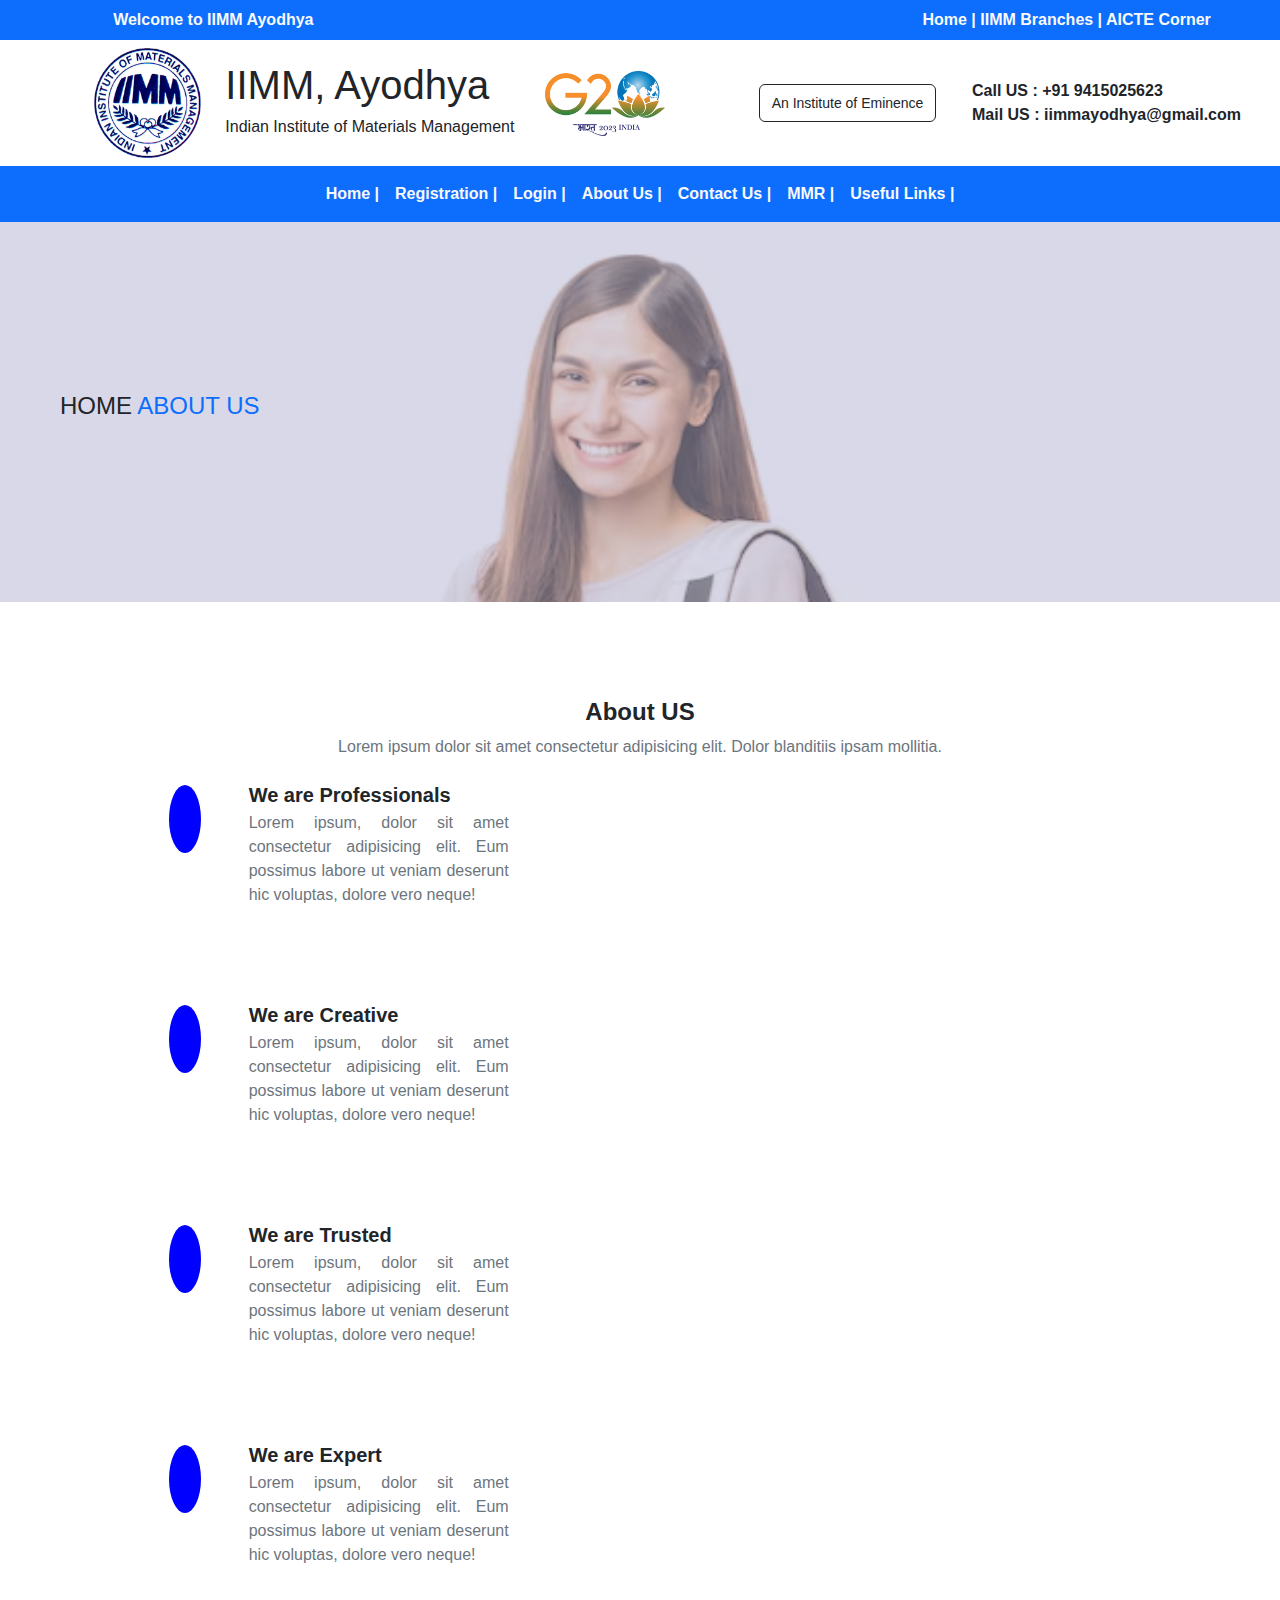
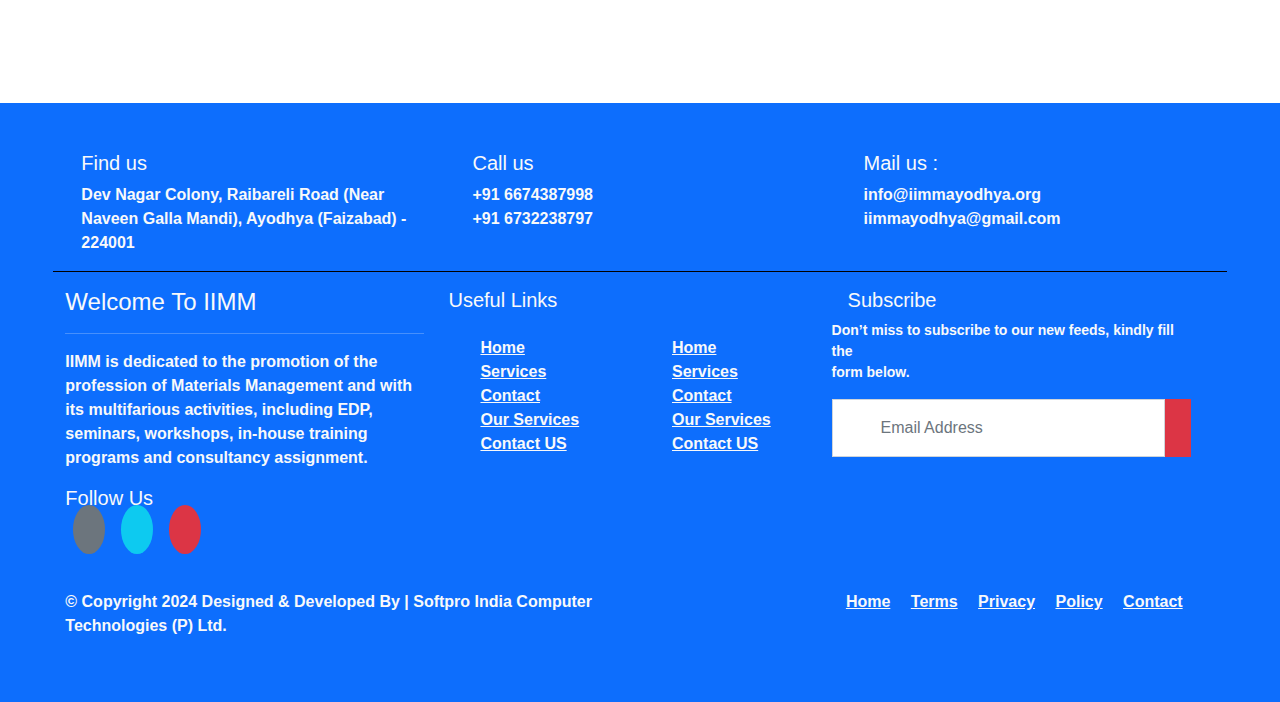
<file: about.html>
<!DOCTYPE html>
<html lang="en">
<head>
  <meta charset="UTF-8">
  <meta name="viewport" content="width=device-width, initial-scale=1.0">
  <title>About Us</title>
  <link rel="stylesheet" href="https://cdnjs.cloudflare.com/ajax/libs/font-awesome/6.6.0/css/all.min.css" integrity="sha512-Kc323vGBEqzTmouAECnVceyQqyqdsSiqLQISBL29aUW4U/M7pSPA/gEUZQqv1cwx4OnYxTxve5UMg5GT6L4JJg==" crossorigin="anonymous" referrerpolicy="no-referrer" />
  <link rel="stylesheet" href="css/bootstrap.min.css">
  <link rel="stylesheet" href="css/style.css">
  <script src="js/bootstrap.bundle.js"></script>
  <style>
    * {
      font-family: 'Poppins', sans-serif;
    }

    .hr {
      border: 0;
      background-color: black;
      height: 1px;
      opacity: 1;
    }

    .p {
      justify-content: center;
    }
  </style>
</head>
<body>
  <!-- outer start -->
  <div class="container-fluid">
    <!-- top header start -->
    <div class="row bg-primary text-light fw-semibold text-center py-2">
      <div class="col-sm-4 ">Welcome to IIMM Ayodhya</div>
      <div class="col-sm-4"></div>
      <div class="col-sm-4 ">Home | IIMM Branches | AICTE Corner</div>
    </div>
    <!--top header end  -->
    <!-- header start -->
    <div class="row py-2 align-items-center">
      <div class="col-sm-2 text-end">
        <img src="images/Logo-IIMM-1.png" height="110" alt="">
      </div>
      <div class="col-sm-3 fw-semibold">
        <h1>IIMM, Ayodhya</h1>
        <h6>Indian Institute of Materials Management</h6>
      </div>
      <div class="col-sm-2">
        <img src="images/g20-logo.png" height="65" alt="">
      </div>
      <div class="col-sm-2">
        <button class="btn border border-dark"><i class="fa-solid fa-award"></i>
         <small>An Institute of Eminence</small> </button>
      </div>
      <div class="col-sm-3">
        <span class="fw-semibold"><i class="fa-solid fa-phone fa-shake"></i> Call US : +91 9415025623</span><br />
        <span class="fw-semibold"><i class="fa-regular fa-envelope fa-bounce"></i> Mail US :
          iimmayodhya@gmail.com</span>
      </div>
    </div>

    <!-- header end -->
    <!-- navbar start -->
    <div class="row">
      <div class="col-sm-12 bg-primary">
        <nav class="navbar navbar-expand-lg bg-primary" data-bs-theme="dark">
          <div class="container-fluid bg-primary">
            <button class="navbar-toggler" type="button" data-bs-toggle="collapse"
              data-bs-target="#navbarSupportedContent" aria-controls="navbarSupportedContent" aria-expanded="false"
              aria-label="Toggle navigation">
              <span class="navbar-toggler-icon"></span>
            </button>
            <div class="collapse navbar-collapse" id="navbarSupportedContent">
              <ul class="navbar-nav mx-auto mb-2 mb-lg-0">
                <li class="nav-item">
                  <a class="nav-link active text-light fw-bold" aria-current="page" href="index.html">Home |</a>
                </li>
                <li class="nav-item">
                  <a class="nav-link active text-light fw-bold" aria-current="page" href="register.html">Registration |</a>
                </li>
                <li class="nav-item">
                  <a class="nav-link active text-light fw-bold" aria-current="page" href="login.html">Login |</a>
                </li>
                <li class="nav-item">
                  <a class="nav-link active text-light fw-bold" aria-current="page" href="about.html">About Us |</a>
                </li>
                <li class="nav-item">
                  <a class="nav-link active text-light fw-bold" aria-current="page" href="contact.html">Contact Us |</a>
                </li>
                <li class="nav-item">
                  <a class="nav-link active text-light fw-bold" aria-current="page" href="#">MMR |</a>
                </li>
                <li class="nav-item">
                  <a class="nav-link active text-light fw-bold" aria-current="page" href="#">Useful Links |</a>
                </li>
              </ul>
            </div>
          </div>
        </nav>
      </div>
    </div>
    <!-- navbar end -->
    <!-- about start -->
   <div class="row" id="about">
    <div class="col-sm-12">
    <h4 class="ms-5" style="margin-top: 170px; ">HOME <i class="fa-solid fa-arrow-right"></i><span class="text-primary"> ABOUT US</span></h4>
    
</div>
   </div>
   <div class="row my-5">
    <div class="col-sm-10 mx-auto">
        <h4 class="text-center fw-bold mt-5">About US</h4>
        <p class="text-center text-secondary">Lorem ipsum dolor sit amet consectetur adipisicing elit. Dolor blanditiis ipsam mollitia.</p>
     <div class="row">
        <div class="col-sm-8">
            <div class="box ">
                <i class="fa-solid fa-circle-exclamation fs-2 p-3 text-light" style="background-color: blue; border-radius: 50%;"> </i>
               <h5 class="fw-bold" style="margin-left: 80px; margin-top: -60px;">We are Professionals</h5>
             <p class="text-secondary" style="text-align: justify; margin-left: 80px; margin-top: -4px;">Lorem ipsum, dolor sit amet consectetur adipisicing elit. Eum possimus labore ut veniam deserunt hic voluptas, dolore vero neque!</p>
            </div>
            <div class="box ">
                <i class="fa-solid fa-maximize fs-2 p-3 text-light" style="background-color: blue; border-radius: 50%;"> </i>
               <h5 class="fw-bold" style="margin-left: 80px; margin-top: -60px;">We are Creative</h5>
             <p class="text-secondary" style="text-align: justify; margin-left: 80px; margin-top: -4px;">Lorem ipsum, dolor sit amet consectetur adipisicing elit. Eum possimus labore ut veniam deserunt hic voluptas, dolore vero neque!</p>
            </div>
            <div class="box ">
                <i class="fa-solid fa-minimize fs-2 p-3 text-light" style="background-color: blue; border-radius: 50%;"> </i>
               <h5 class="fw-bold" style="margin-left: 80px; margin-top: -60px;">We are Trusted</h5>
             <p class="text-secondary" style="text-align: justify; margin-left: 80px; margin-top: -4px;">Lorem ipsum, dolor sit amet consectetur adipisicing elit. Eum possimus labore ut veniam deserunt hic voluptas, dolore vero neque!</p>
            </div>
            <div class="box ">
                <i class="fa-solid fa-unlock-keyhole fs-2 p-3 text-light" style="background-color: blue; border-radius: 50%;"> </i>
               <h5 class="fw-bold" style="margin-left: 80px; margin-top: -60px;">We are Expert</h5>
             <p class="text-secondary" style="text-align: justify; margin-left: 80px; margin-top: -4px;">Lorem ipsum, dolor sit amet consectetur adipisicing elit. Eum possimus labore ut veniam deserunt hic voluptas, dolore vero neque!</p>
            </div>
        </div>
        <div class="col-sm-4 mt-5">
            <iframe width="400" height="320" src="https://www.youtube.com/embed/LDIqUEm2H2E?si=lwoSyZbIqGnWSWGC" title="YouTube video player" frameborder="0" allow="accelerometer; autoplay; clipboard-write; encrypted-media; gyroscope; picture-in-picture; web-share" referrerpolicy="strict-origin-when-cross-origin" allowfullscreen></iframe>
        </div>
     </div>
    </div>
   </div>
    <!-- about end -->
    <!-- footer start -->
    <div class="row bg-primary text-light fw-semibold py-5">
      <div class="col-sm-11 mx-auto">
        <div class="row">
          <div class="col-sm-4 d-flex">
            <i class="fa-solid fa-location-dot fs-1 px-2"></i>
            <div>
              <h5> Find us</h5>
              <p>
                Dev Nagar Colony, Raibareli Road
                (Near Naveen Galla Mandi), Ayodhya (Faizabad) - 224001
              </p>
            </div>
          </div>
          <div class="col-sm-4 d-flex">
            <i class="fa-solid fa-phone fs-1 px-2"></i>
            <div>
              <h5>Call us</h5>
              <p class="my-0">+91 6674387998</p>
              <p>+91 6732238797</p>
            </div>
          </div>
          <div class="col-sm-4 d-flex">
            <i class="fa-regular fa-envelope-open fs-1 px-2"></i>
            <div>
              <h5>Mail us : </h5>
              <p>info@iimmayodhya.org<br>
                iimmayodhya@gmail.com</p>
            </div>
          </div>
          <hr class="hr">
          <div class="row">
            <div class="col-sm-4">
              <h4>Welcome To IIMM</h4>
              <hr>
              <p>IIMM is dedicated to the promotion of the profession of Materials Management and with its multifarious
                activities, including EDP, seminars, workshops, in-house training programs and consultancy assignment.
              </p>
              <h5>Follow Us</h5>
              <div>
                <i class="fa-brands fa-facebook bg-secondary p-3 mx-2 rounded-circle"></i>
                <i class="fa-brands fa-square-twitter bg-info p-3 mx-2 rounded-circle"></i>
                <i class="fa-brands fa-google bg-danger p-3 mx-2 rounded-circle "></i>
              </div>
            </div>
            <div class="col-sm-4">
              <h5>Useful Links</h5>
              <div class="row">
                <div class="col-sm-6 mt-3">
                  <ul>
                    <li class="list-unstyled text-decoration-none">
                      <a href="" class="text-light">Home</a>
                    </li>
                    <li class="list-unstyled">
                      <a href="" class="text-light">Services</a>
                    </li>
                    <li class="list-unstyled">
                      <a href="" class=" text-light">Contact</a>
                    </li>
                    <li class="list-unstyled">
                      <a href="" class="text-light">Our Services</a>
                    </li>
                    <li class="list-unstyled">
                      <a href="" class=" text-light">Contact US</a>
                    </li>
                  </ul>
                </div>
                <div class="col-sm-6 mt-3">
                  <ul>
                    <li class="list-unstyled">
                      <a href="" class=" text-light">Home</a>
                    </li>
                    <li class="list-unstyled">
                      <a href="" class=" text-light">Services</a>
                    </li>
                    <li class="list-unstyled">
                      <a href="" class=" text-light">Contact</a>
                    </li>
                    <li class="list-unstyled">
                      <a href="" class="text-light">Our Services</a>
                    </li>
                    <li class="list-unstyled">
                      <a href="" class=" text-light">Contact US</a>
                    </li>
                  </ul>

                </div>
              </div>
            </div>
            <div class="col-sm-4">
              <h5 class="ps-3">Subscribe</h5>
              <p class="small">Don’t miss to subscribe to our new feeds, kindly fill
                the <br>form below.</p>
              <div class="d-flex">
                <input class="form-control ps-5 py-3 rounded-0" placeholder="Email Address" type="text">
                <button class="btn btn-danger rounded-0"><i class="fa-brands fa-telegram"></i></button>
              </div>
            </div>
          </div>
          <div class="row mt-5">
            <div class="col-sm-6">
              <p>© Copyright 2024 Designed & Developed By | Softpro India Computer Technologies (P) Ltd.</p>

            </div>
            <div class="col-sm-6 text-end">
              <a href="" class="text-light mx-2">Home</a>
              <a href="" class="text-light mx-2">Terms</a>
              <a href="" class="text-light mx-2">Privacy</a>
              <a href="" class="text-light mx-2">Policy</a>
              <a href="" class="text-light mx-2">Contact</a>
            </div>
          </div>
        </div>
      </div>
      <!-- footer end -->
    </div>
    <!-- outer end -->
</body>
</html>
</file>
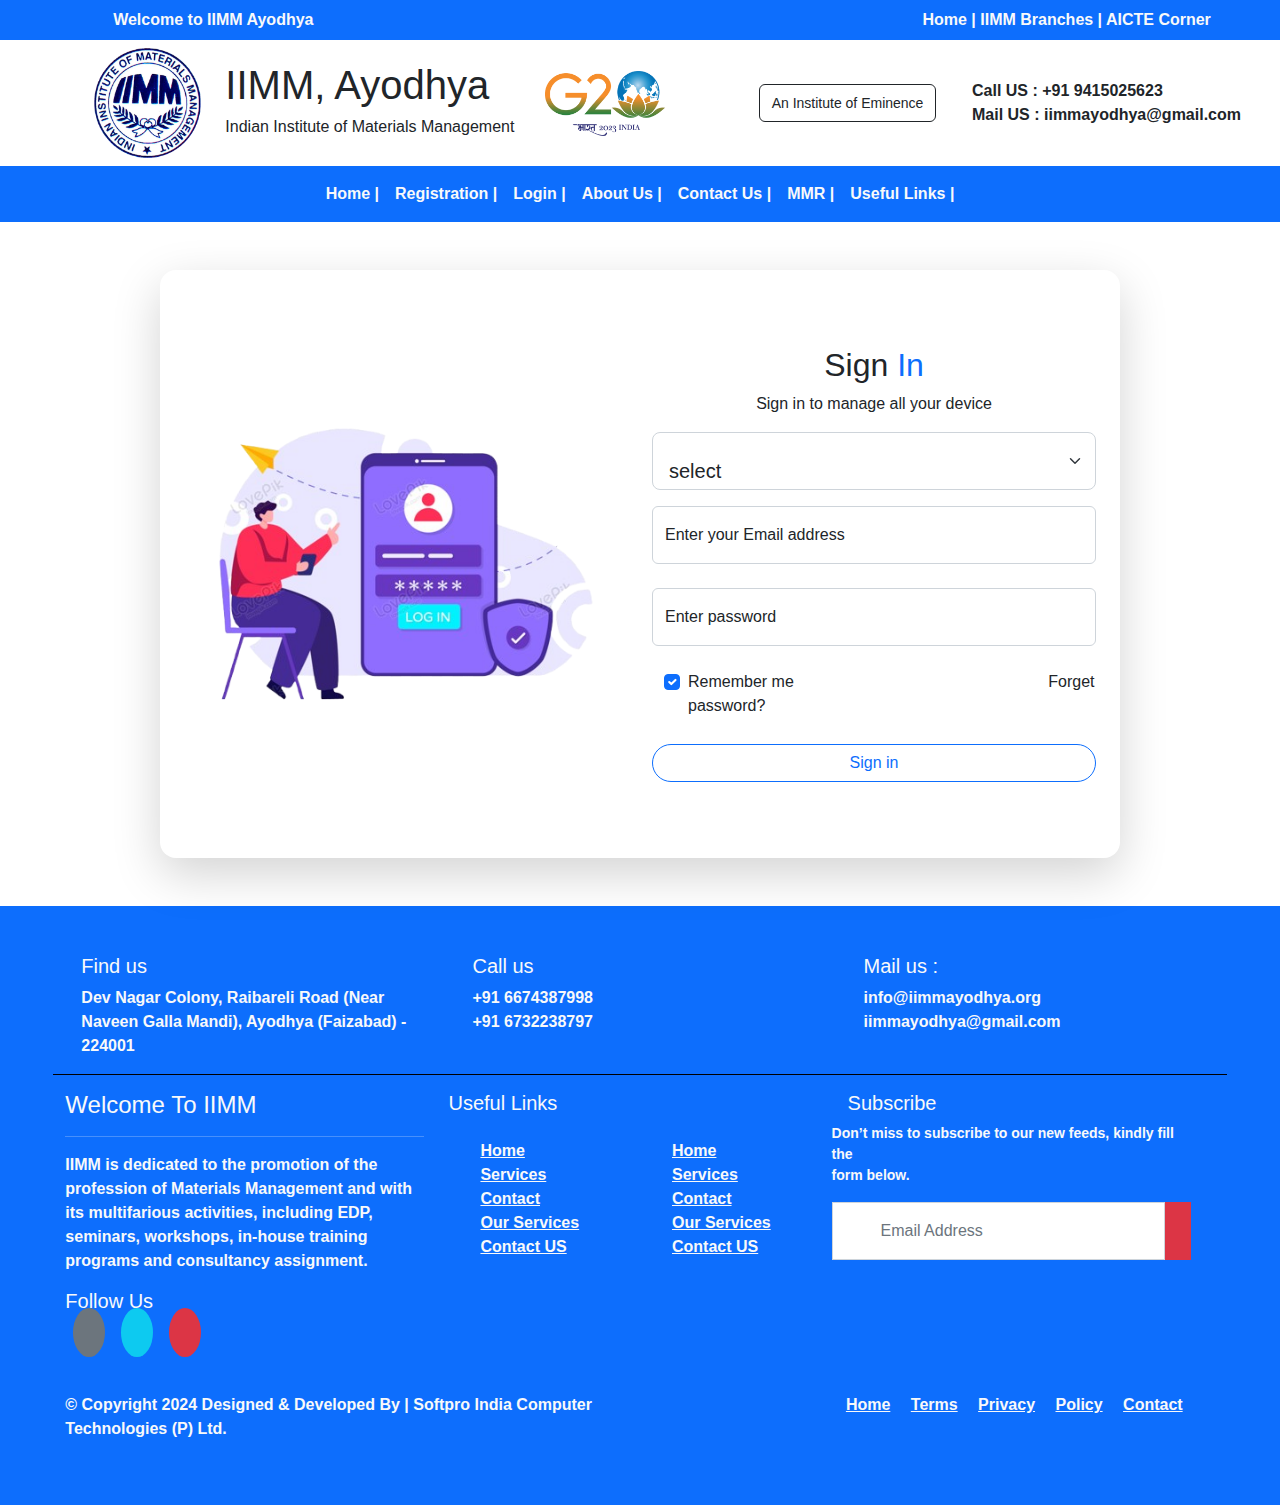
<file: login.html>
<!DOCTYPE html>
<html lang="en">

<head>
  <meta charset="UTF-8">
  <meta name="viewport" content="width=device-width, initial-scale=1.0">
  <title>Login</title>

  
  <link rel="stylesheet" href="https://cdnjs.cloudflare.com/ajax/libs/font-awesome/6.6.0/css/all.min.css" integrity="sha512-Kc323vGBEqzTmouAECnVceyQqyqdsSiqLQISBL29aUW4U/M7pSPA/gEUZQqv1cwx4OnYxTxve5UMg5GT6L4JJg==" crossorigin="anonymous" referrerpolicy="no-referrer" />
  <link rel="stylesheet" href="css/bootstrap.min.css">
  <link rel="stylesheet" href="css/style.css">
  <script src="js/bootstrap.bundle.js"></script>

  <style>
    * {
      font-family: 'Poppins', sans-serif;
    }

    .hr {
      border: 0;
      background-color: black;
      height: 1px;
      opacity: 1;
    }

    .p {
      justify-content: center;
    }
  </style>
</head>
<body style="font-family: 'Poppins', sans-serif;">
  <!-- outer start -->
  <div class="container-fluid">
    <!-- top header start -->
    <div class="row bg-primary text-light fw-semibold text-center py-2">
      <div class="col-sm-4 ">Welcome to IIMM Ayodhya</div>
      <div class="col-sm-4"></div>
      <div class="col-sm-4 ">Home | IIMM Branches | AICTE Corner</div>
    </div>
    <!--top header end  -->
    <!-- header start -->
    <div class="row py-2 align-items-center">
      <div class="col-sm-2 text-end">
        <img src="images/Logo-IIMM-1.png" height="110" alt="">
      </div>
      <div class="col-sm-3 fw-semibold">
        <h1>IIMM, Ayodhya</h1>
        <h6>Indian Institute of Materials Management</h6>
      </div>
      <div class="col-sm-2">
        <img src="images/g20-logo.png" height="65" alt="">
      </div>
      <div class="col-sm-2">
        <button class="btn border border-dark"><i class="fa-solid fa-award"></i>
         <small>An Institute of Eminence</small> </button>
      </div>
      <div class="col-sm-3">
        <span class="fw-semibold"><i class="fa-solid fa-phone fa-shake"></i> Call US : +91 9415025623</span><br />
        <span class="fw-semibold"><i class="fa-regular fa-envelope fa-bounce"></i> Mail US :
          iimmayodhya@gmail.com</span>
      </div>
    </div>

    <!-- header end -->
    <!-- navbar start -->
    <div class="row">
      <div class="col-sm-12 bg-primary">
        <nav class="navbar navbar-expand-lg bg-primary" data-bs-theme="dark">
          <div class="container-fluid bg-primary">
            <button class="navbar-toggler" type="button" data-bs-toggle="collapse"
              data-bs-target="#navbarSupportedContent" aria-controls="navbarSupportedContent" aria-expanded="false"
              aria-label="Toggle navigation">
              <span class="navbar-toggler-icon"></span>
            </button>
            <div class="collapse navbar-collapse" id="navbarSupportedContent">
              <ul class="navbar-nav mx-auto mb-2 mb-lg-0">
                <li class="nav-item">
                  <a class="nav-link active text-light fw-bold" aria-current="page" href="index.html">Home |</a>
                </li>
                <li class="nav-item">
                  <a class="nav-link active text-light fw-bold" aria-current="page" href="register.html">Registration |</a>
                </li>
                <li class="nav-item">
                  <a class="nav-link active text-light fw-bold" aria-current="page" href="login.html">Login |</a>
                </li>
                <li class="nav-item">
                  <a class="nav-link active text-light fw-bold" aria-current="page" href="about.html">About Us |</a>
                </li>
                <li class="nav-item">
                  <a class="nav-link active text-light fw-bold" aria-current="page" href="contact.html">Contact Us |</a>
                </li>
                <li class="nav-item">
                  <a class="nav-link active text-light fw-bold" aria-current="page" href="#">MMR |</a>
                </li>
                <li class="nav-item">
                  <a class="nav-link active text-light fw-bold" aria-current="page" href="#">Useful Links |</a>
                </li>
              </ul>
            </div>
          </div>
        </nav>
      </div>
    </div>
    <!-- navbar end -->
      <!-- form start -->
   <div class="row my-5">
    <div class="col-sm-9 mx-auto  p-4 rounded-4 shadow-lg">
        <div class="row">
        <div class="col-sm-6 my-5">
                <img src="images/login1.png" alt="" class="img-fluid">
            </div> 
            <div class="col-sm-6 my-auto">
                <h2 class="text-center">Sign <span class="text-primary">In</span></h2>
                <p class="text-center">Sign in to manage all your device</p>
                <form class="row">
                    <div class="form-floating">
                        <select class="form-select form-select-lg mb-3" aria-label=".form-select-lg example">
                            <option selected>select </option>
                            <option value="1">Admin</option>
                            <option value="2">User</option>
                            <option value="3">Three</option>
                          </select>
                    </div>
                    <div class="form-floating">
                  
                        <input type="email" name="" id="email" class="form-control w-100" placeholder="Enter your name">
                        <label for="email" class="ps-4"> Enter your Email address</label>
                    </div>
                    <div class="form-floating mt-4">
                        
                      <input type="password" name="" id="pass" class="form-control" placeholder="Enter your name">
                      <label for="pass" class="ps-4"> Enter password</label>
                  </div>
                  
                    <div class="form-check mt-4 ps-5">
                        <input class="form-check-input" type="checkbox" value="" id="flexCheckChecked" checked>
                        <label class="form-check-label " for="flexCheckChecked">
                          Remember me
                        </label>
                        <a href="#" class=" text-decoration-none text-dark" style="margin-left: 250px;">Forget password?</a>
                      </div>
                 
                    <div class="col-md-12 mt-4">
                        <button type="submit" class="btn btn-outline-primary rounded-pill w-100">Sign in</button>
                       
                    </div>
                </form>
            </div>
        </div>
    </div>
   </div>
    <!-- form end -->
    <!-- footer start -->
    <div class="row bg-primary text-light fw-semibold py-5">
      <div class="col-sm-11 mx-auto">
        <div class="row">
          <div class="col-sm-4 d-flex">
            <i class="fa-solid fa-location-dot fs-1 px-2"></i>
            <div>
              <h5> Find us</h5>
              <p>
                Dev Nagar Colony, Raibareli Road
                (Near Naveen Galla Mandi), Ayodhya (Faizabad) - 224001
              </p>
            </div>
          </div>
          <div class="col-sm-4 d-flex">
            <i class="fa-solid fa-phone fs-1 px-2"></i>
            <div>
              <h5>Call us</h5>
              <p class="my-0">+91 6674387998</p>
              <p>+91 6732238797</p>
            </div>
          </div>
          <div class="col-sm-4 d-flex">
            <i class="fa-regular fa-envelope-open fs-1 px-2"></i>
            <div>
              <h5>Mail us : </h5>
              <p>info@iimmayodhya.org<br>
                iimmayodhya@gmail.com</p>
            </div>
          </div>
          <hr class="hr">
          <div class="row">
            <div class="col-sm-4">
              <h4>Welcome To IIMM</h4>
              <hr>
              <p>IIMM is dedicated to the promotion of the profession of Materials Management and with its multifarious
                activities, including EDP, seminars, workshops, in-house training programs and consultancy assignment.
              </p>
              <h5>Follow Us</h5>
              <div>
                <i class="fa-brands fa-facebook bg-secondary p-3 mx-2 rounded-circle"></i>
                <i class="fa-brands fa-square-twitter bg-info p-3 mx-2 rounded-circle"></i>
                <i class="fa-brands fa-google bg-danger p-3 mx-2 rounded-circle "></i>
              </div>
            </div>
            <div class="col-sm-4">
              <h5>Useful Links</h5>
              <div class="row">
                <div class="col-sm-6 mt-3">
                  <ul>
                    <li class="list-unstyled text-decoration-none">
                      <a href="" class="text-light">Home</a>
                    </li>
                    <li class="list-unstyled">
                      <a href="" class="text-light">Services</a>
                    </li>
                    <li class="list-unstyled">
                      <a href="" class=" text-light">Contact</a>
                    </li>
                    <li class="list-unstyled">
                      <a href="" class="text-light">Our Services</a>
                    </li>
                    <li class="list-unstyled">
                      <a href="" class=" text-light">Contact US</a>
                    </li>
                  </ul>
                </div>
                <div class="col-sm-6 mt-3">
                  <ul>
                    <li class="list-unstyled">
                      <a href="" class=" text-light">Home</a>
                    </li>
                    <li class="list-unstyled">
                      <a href="" class=" text-light">Services</a>
                    </li>
                    <li class="list-unstyled">
                      <a href="" class=" text-light">Contact</a>
                    </li>
                    <li class="list-unstyled">
                      <a href="" class="text-light">Our Services</a>
                    </li>
                    <li class="list-unstyled">
                      <a href="" class=" text-light">Contact US</a>
                    </li>
                  </ul>

                </div>
              </div>
            </div>
            <div class="col-sm-4">
              <h5 class="ps-3">Subscribe</h5>
              <p class="small">Don’t miss to subscribe to our new feeds, kindly fill
                the <br>form below.</p>
              <div class="d-flex">
                <input class="form-control ps-5 py-3 rounded-0" placeholder="Email Address" type="text">
                <button class="btn btn-danger rounded-0"><i class="fa-brands fa-telegram"></i></button>
              </div>
            </div>
          </div>
          <div class="row mt-5">
            <div class="col-sm-6">
              <p>© Copyright 2024 Designed & Developed By | Softpro India Computer Technologies (P) Ltd.</p>

            </div>
            <div class="col-sm-6 text-end">
              <a href="" class="text-light mx-2">Home</a>
              <a href="" class="text-light mx-2">Terms</a>
              <a href="" class="text-light mx-2">Privacy</a>
              <a href="" class="text-light mx-2">Policy</a>
              <a href="" class="text-light mx-2">Contact</a>
            </div>
          </div>
        </div>
      </div>
      <!-- footer end -->
    </div>
    <!-- outer end -->
</body>
</html>
</file>
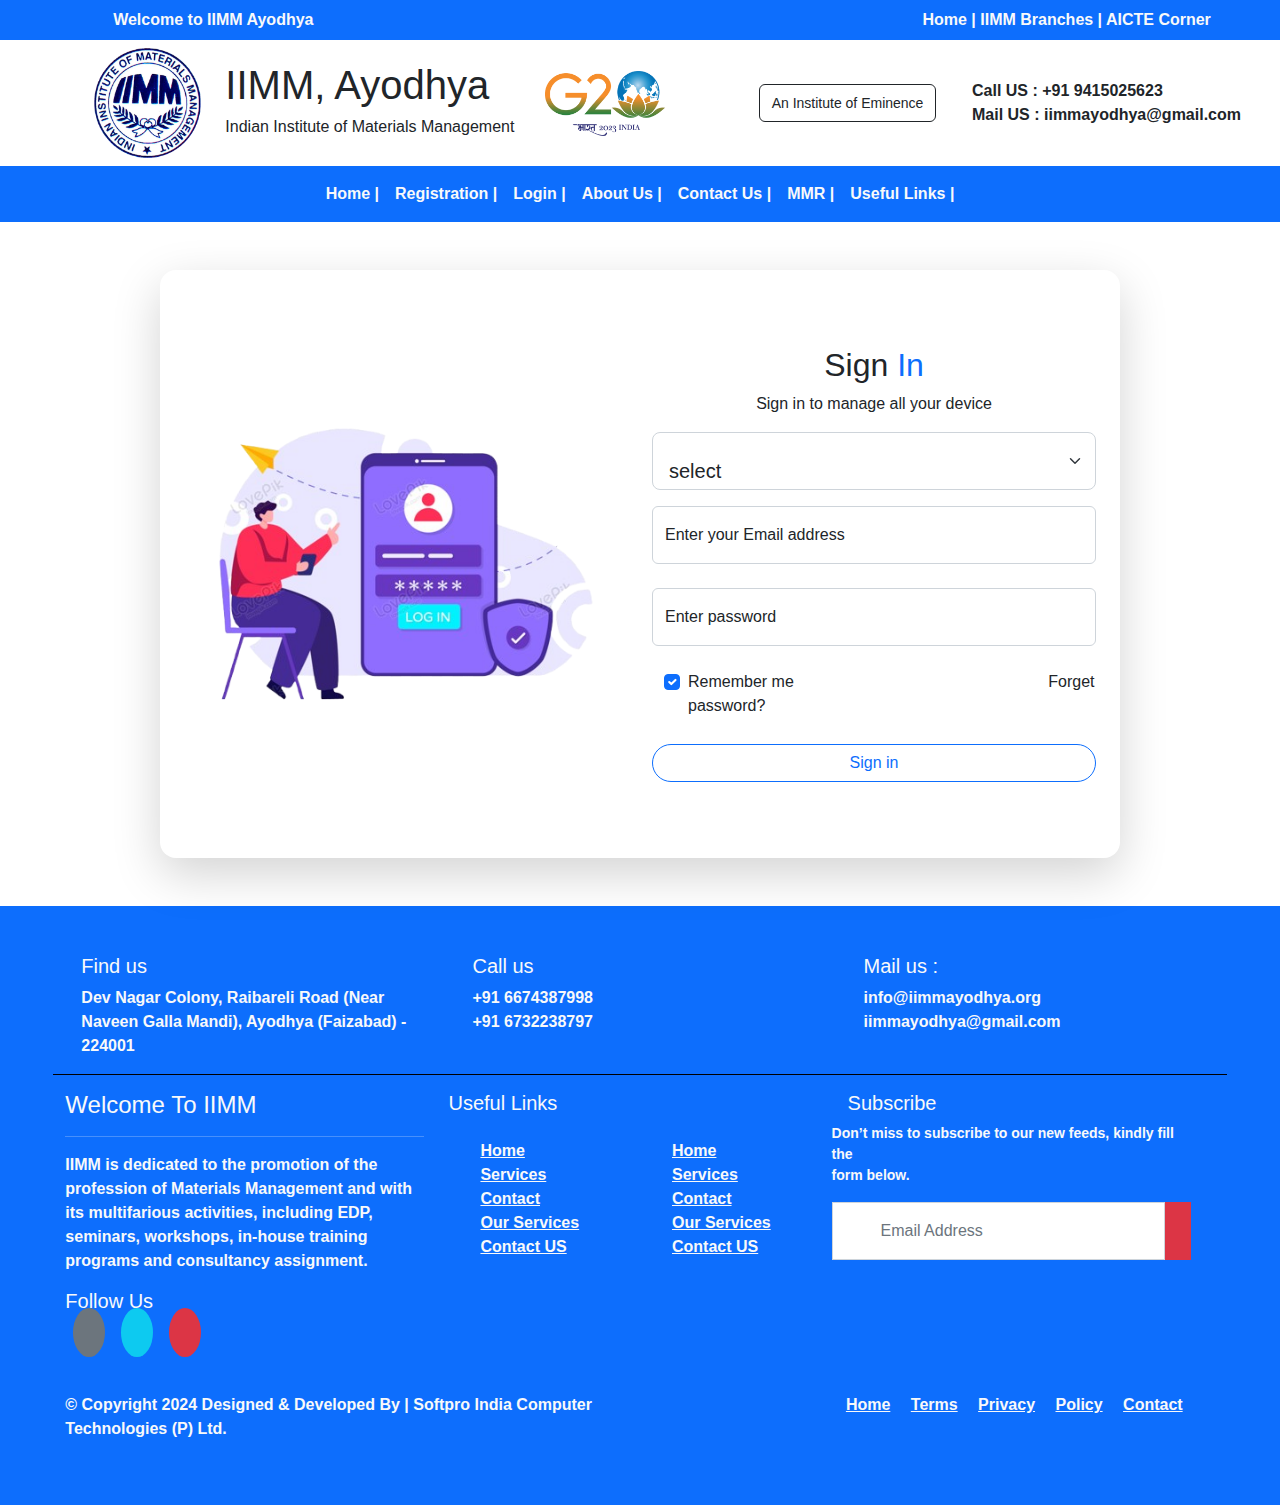
<file: register.html>
<!DOCTYPE html>
<html lang="en">

<head>
  <meta charset="UTF-8">
  <meta name="viewport" content="width=device-width, initial-scale=1.0">
  <title>Login</title>

  
  <link rel="stylesheet" href="https://cdnjs.cloudflare.com/ajax/libs/font-awesome/6.6.0/css/all.min.css" integrity="sha512-Kc323vGBEqzTmouAECnVceyQqyqdsSiqLQISBL29aUW4U/M7pSPA/gEUZQqv1cwx4OnYxTxve5UMg5GT6L4JJg==" crossorigin="anonymous" referrerpolicy="no-referrer" />
  <link rel="stylesheet" href="css/bootstrap.min.css">
  <link rel="stylesheet" href="css/style.css">
  <script src="js/bootstrap.bundle.js"></script>

  <style>
    * {
      font-family: 'Poppins', sans-serif;
    }

    .hr {
      border: 0;
      background-color: black;
      height: 1px;
      opacity: 1;
    }

    .p {
      justify-content: center;
    }
  </style>
</head>
<body style="font-family: 'Poppins', sans-serif;">
  <!-- outer start -->
  <div class="container-fluid">
    <!-- top header start -->
    <div class="row bg-primary text-light fw-semibold text-center py-2">
      <div class="col-sm-4 ">Welcome to IIMM Ayodhya</div>
      <div class="col-sm-4"></div>
      <div class="col-sm-4 ">Home | IIMM Branches | AICTE Corner</div>
    </div>
    <!--top header end  -->
    <!-- header start -->
    <div class="row py-2 align-items-center">
      <div class="col-sm-2 text-end">
        <img src="images/Logo-IIMM-1.png" height="110" alt="">
      </div>
      <div class="col-sm-3 fw-semibold">
        <h1>IIMM, Ayodhya</h1>
        <h6>Indian Institute of Materials Management</h6>
      </div>
      <div class="col-sm-2">
        <img src="images/g20-logo.png" height="65" alt="">
      </div>
      <div class="col-sm-2">
        <button class="btn border border-dark"><i class="fa-solid fa-award"></i>
         <small>An Institute of Eminence</small> </button>
      </div>
      <div class="col-sm-3">
        <span class="fw-semibold"><i class="fa-solid fa-phone fa-shake"></i> Call US : +91 9415025623</span><br />
        <span class="fw-semibold"><i class="fa-regular fa-envelope fa-bounce"></i> Mail US :
          iimmayodhya@gmail.com</span>
      </div>
    </div>

    <!-- header end -->
    <!-- navbar start -->
    <div class="row">
      <div class="col-sm-12 bg-primary">
        <nav class="navbar navbar-expand-lg bg-primary" data-bs-theme="dark">
          <div class="container-fluid bg-primary">
            <button class="navbar-toggler" type="button" data-bs-toggle="collapse"
              data-bs-target="#navbarSupportedContent" aria-controls="navbarSupportedContent" aria-expanded="false"
              aria-label="Toggle navigation">
              <span class="navbar-toggler-icon"></span>
            </button>
            <div class="collapse navbar-collapse" id="navbarSupportedContent">
              <ul class="navbar-nav mx-auto mb-2 mb-lg-0">
                <li class="nav-item">
                  <a class="nav-link active text-light fw-semibold" aria-current="page" href="index.html">Home |</a>
                </li>
                <li class="nav-item">
                  <a class="nav-link active text-light fw-semibold" aria-current="page" href="register.html">Registration |</a>
                </li>
                <li class="nav-item">
                  <a class="nav-link active text-light fw-semibold" aria-current="page" href="login.html">Login |</a>
                </li>
                <li class="nav-item">
                  <a class="nav-link active text-light fw-semibold" aria-current="page" href="about.html">About Us |</a>
                </li>
                <li class="nav-item">
                  <a class="nav-link active text-light fw-semibold" aria-current="page" href="contact.html">Contact Us |</a>
                </li>
                <li class="nav-item">
                  <a class="nav-link active text-light fw-semibold" aria-current="page" href="#">MMR |</a>
                </li>
                <li class="nav-item">
                  <a class="nav-link active text-light fw-semibold" aria-current="page" href="#">Useful Links |</a>
                </li>
              </ul>
            </div>
          </div>
        </nav>
      </div>
    </div>
    <!-- navbar end -->
      <!-- form start -->
   <div class="row my-5">
    <div class="col-sm-9 mx-auto  p-4 rounded-4 shadow-lg">
        <div class="row">
        <div class="col-sm-6 my-5">
                <img src="images/login1.png" alt="" class="img-fluid">
            </div> 
            <div class="col-sm-6 my-auto">
                <h2 class="text-center">Sign <span class="text-primary">In</span></h2>
                <p class="text-center">Sign in to manage all your device</p>
                <form class="row">
                    <div class="form-floating">
                        <select class="form-select form-select-lg mb-3" aria-label=".form-select-lg example">
                            <option selected>select </option>
                            <option value="1">Admin</option>
                            <option value="2">User</option>
                            <option value="3">Three</option>
                          </select>
                    </div>
                    <div class="form-floating">
                  
                        <input type="email" name="" id="email" class="form-control w-100" placeholder="Enter your name">
                        <label for="email" class="ps-4"> Enter your Email address</label>
                    </div>
                    <div class="form-floating mt-4">
                        
                      <input type="password" name="" id="pass" class="form-control" placeholder="Enter your name">
                      <label for="pass" class="ps-4"> Enter password</label>
                  </div>
                  
                    <div class="form-check mt-4 ps-5">
                        <input class="form-check-input" type="checkbox" value="" id="flexCheckChecked" checked>
                        <label class="form-check-label " for="flexCheckChecked">
                          Remember me
                        </label>
                        <a href="#" class=" text-decoration-none text-dark" style="margin-left: 250px;">Forget password?</a>
                      </div>
                 
                    <div class="col-md-12 mt-4">
                        <button type="submit" class="btn btn-outline-primary rounded-pill w-100">Sign in</button>
                       
                    </div>
                </form>
            </div>
        </div>
    </div>
   </div>
    <!-- form end -->
    <!-- footer start -->
    <div class="row bg-primary text-light fw-semibold py-5">
      <div class="col-sm-11 mx-auto">
        <div class="row">
          <div class="col-sm-4 d-flex">
            <i class="fa-solid fa-location-dot fs-1 px-2"></i>
            <div>
              <h5> Find us</h5>
              <p>
                Dev Nagar Colony, Raibareli Road
                (Near Naveen Galla Mandi), Ayodhya (Faizabad) - 224001
              </p>
            </div>
          </div>
          <div class="col-sm-4 d-flex">
            <i class="fa-solid fa-phone fs-1 px-2"></i>
            <div>
              <h5>Call us</h5>
              <p class="my-0">+91 6674387998</p>
              <p>+91 6732238797</p>
            </div>
          </div>
          <div class="col-sm-4 d-flex">
            <i class="fa-regular fa-envelope-open fs-1 px-2"></i>
            <div>
              <h5>Mail us : </h5>
              <p>info@iimmayodhya.org<br>
                iimmayodhya@gmail.com</p>
            </div>
          </div>
          <hr class="hr">
          <div class="row">
            <div class="col-sm-4">
              <h4>Welcome To IIMM</h4>
              <hr>
              <p>IIMM is dedicated to the promotion of the profession of Materials Management and with its multifarious
                activities, including EDP, seminars, workshops, in-house training programs and consultancy assignment.
              </p>
              <h5>Follow Us</h5>
              <div>
                <i class="fa-brands fa-facebook bg-secondary p-3 mx-2 rounded-circle"></i>
                <i class="fa-brands fa-square-twitter bg-info p-3 mx-2 rounded-circle"></i>
                <i class="fa-brands fa-google bg-danger p-3 mx-2 rounded-circle "></i>
              </div>
            </div>
            <div class="col-sm-4">
              <h5>Useful Links</h5>
              <div class="row">
                <div class="col-sm-6 mt-3">
                  <ul>
                    <li class="list-unstyled text-decoration-none">
                      <a href="" class="text-light">Home</a>
                    </li>
                    <li class="list-unstyled">
                      <a href="" class="text-light">Services</a>
                    </li>
                    <li class="list-unstyled">
                      <a href="" class=" text-light">Contact</a>
                    </li>
                    <li class="list-unstyled">
                      <a href="" class="text-light">Our Services</a>
                    </li>
                    <li class="list-unstyled">
                      <a href="" class=" text-light">Contact US</a>
                    </li>
                  </ul>
                </div>
                <div class="col-sm-6 mt-3">
                  <ul>
                    <li class="list-unstyled">
                      <a href="" class=" text-light">Home</a>
                    </li>
                    <li class="list-unstyled">
                      <a href="" class=" text-light">Services</a>
                    </li>
                    <li class="list-unstyled">
                      <a href="" class=" text-light">Contact</a>
                    </li>
                    <li class="list-unstyled">
                      <a href="" class="text-light">Our Services</a>
                    </li>
                    <li class="list-unstyled">
                      <a href="" class=" text-light">Contact US</a>
                    </li>
                  </ul>

                </div>
              </div>
            </div>
            <div class="col-sm-4">
              <h5 class="ps-3">Subscribe</h5>
              <p class="small">Don’t miss to subscribe to our new feeds, kindly fill
                the <br>form below.</p>
              <div class="d-flex">
                <input class="form-control ps-5 py-3 rounded-0" placeholder="Email Address" type="text">
                <button class="btn btn-danger rounded-0"><i class="fa-brands fa-telegram"></i></button>
              </div>
            </div>
          </div>
          <div class="row mt-5">
            <div class="col-sm-6">
              <p>© Copyright 2024 Designed & Developed By | Softpro India Computer Technologies (P) Ltd.</p>

            </div>
            <div class="col-sm-6 text-end">
              <a href="" class="text-light mx-2">Home</a>
              <a href="" class="text-light mx-2">Terms</a>
              <a href="" class="text-light mx-2">Privacy</a>
              <a href="" class="text-light mx-2">Policy</a>
              <a href="" class="text-light mx-2">Contact</a>
            </div>
          </div>
        </div>
      </div>
      <!-- footer end -->
    </div>
    <!-- outer end -->
</body>
</html>
</file>
<file: css/style.css>
#about
{
    height: 380px;
    background-image: url('../images/about.avif');
    background-size: cover;
    background-repeat: no-repeat;
    background-position: top;
    background-position-x: right;
}
#about .col-sm-12
{
    background-color:  rgba(177, 177, 209, 0.5);
}
.box
{
    height: 200px;
    width: 340px;
    /* border: 1px solid black; */
    float: left;
    margin-left: 50px;
    margin-top: 20px;
}
</file>
